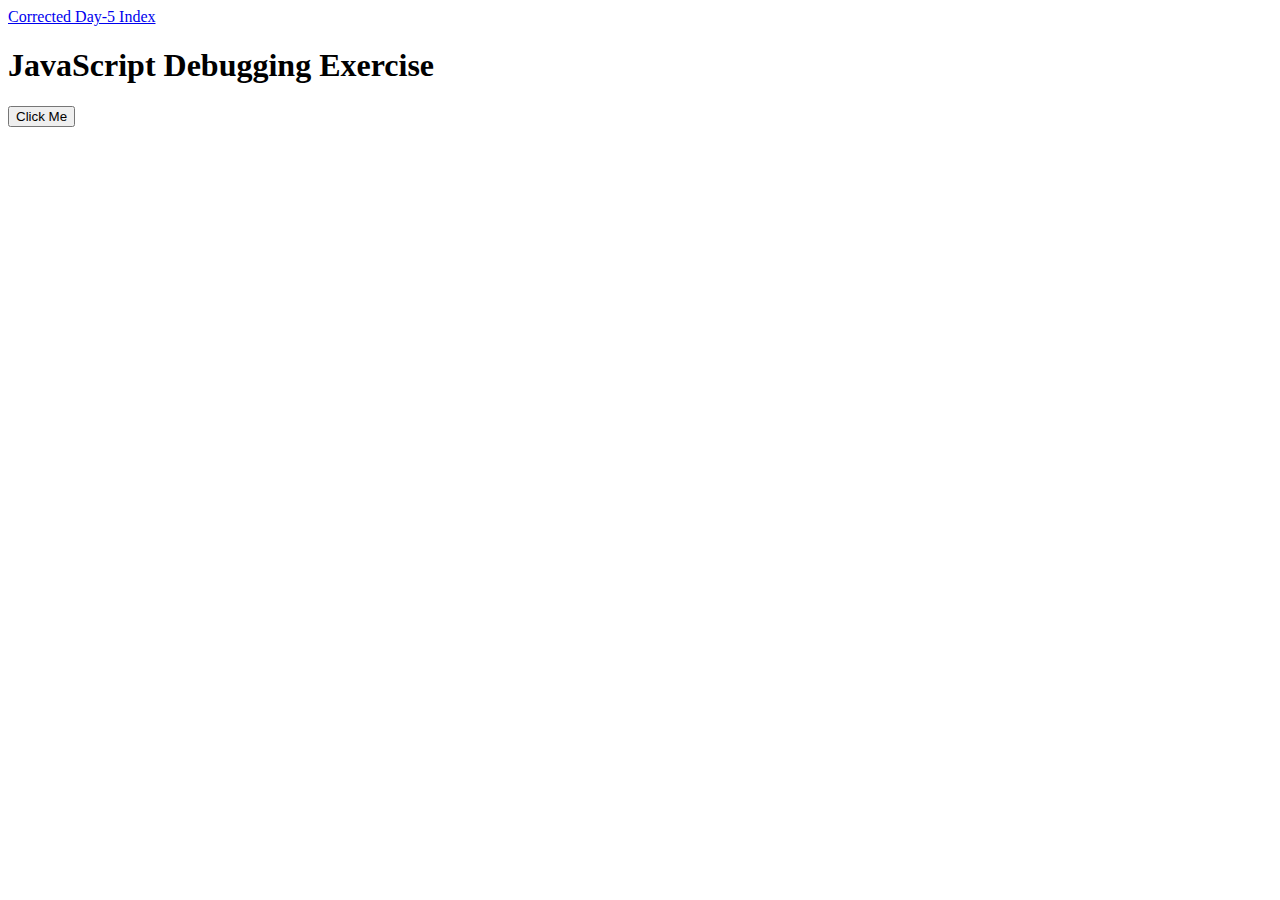
<file: index.html>
<!DOCTYPE html>
<html lang="en">
  <head>
    <meta charset="UTF-8" />
    <meta name="original debugging home page">
    <meta name="viewport" content="width=device-width, initial-scale=1.0" />
    <title>Home</title>
    <nav>
      <a href="../Corrected Repo Files/index2.html">Corrected Day-5 Index</a>
    </nav>
  </head>
  <body>
    <h1>JavaScript Debugging Exercise</h1>

    <button class="actionButton">Click Me</button>
    
    <div id="output"></div>

    <script src="script.js"></script>


  </body>
</html>
</file>
